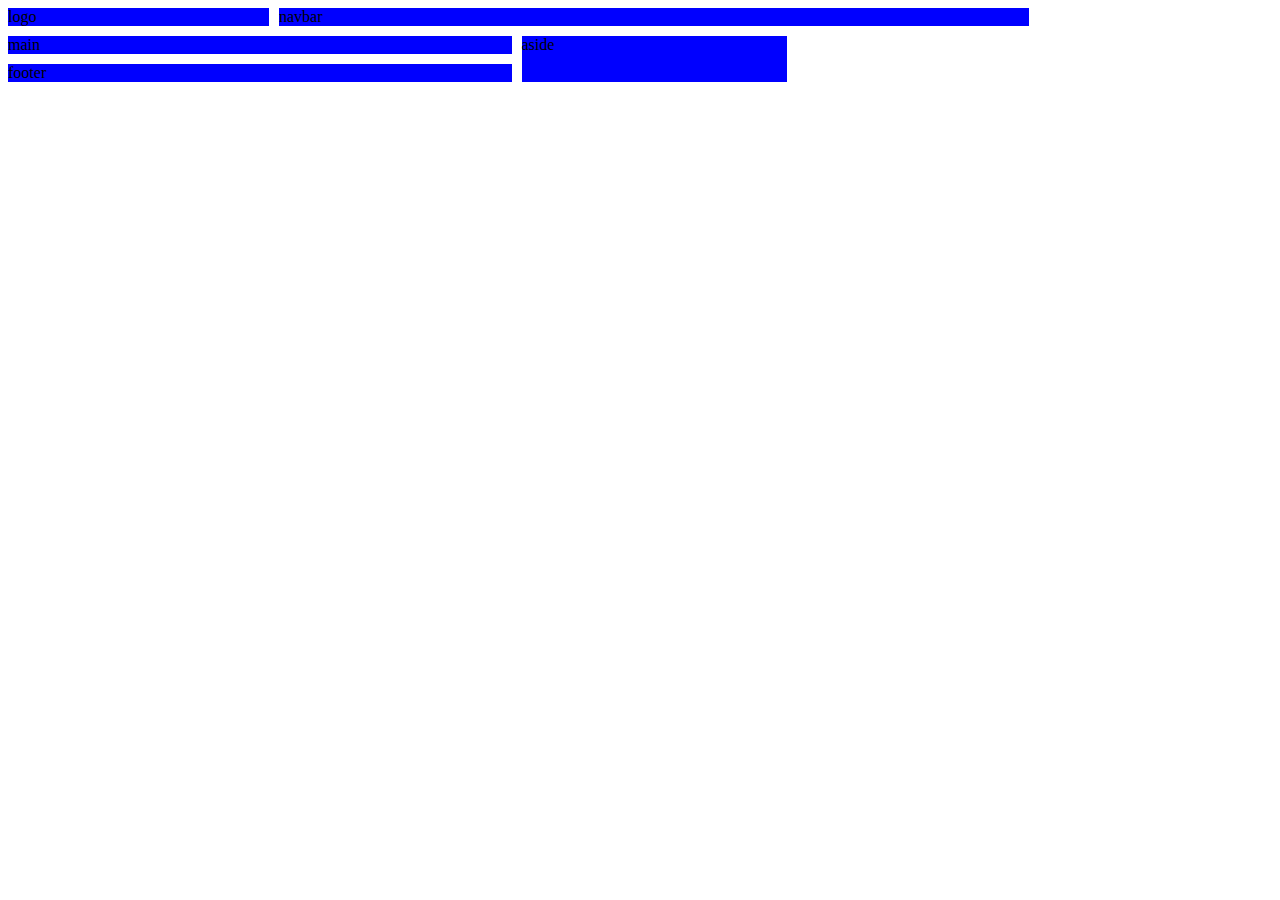
<file: inde2.html>
<!DOCTYPE html>
<html lang="en">
<head>
    <meta charset="UTF-8">
    <meta name="viewport" content="width=device-width, initial-scale=1.0">
    <link rel="stylesheet" href="style2.css">
    <title>Document</title>
</head>
<body>
    
    <div class="container">
        <div class="logo">
            logo
        </div>
        <div class="navbar">
            navbar
        </div>
        <div class="main">
            main
        </div>
        <div class="aside">
            aside
         </div>
        <div class="footer">
            footer
        </div>
    </div>
</body>
</html>
</file>
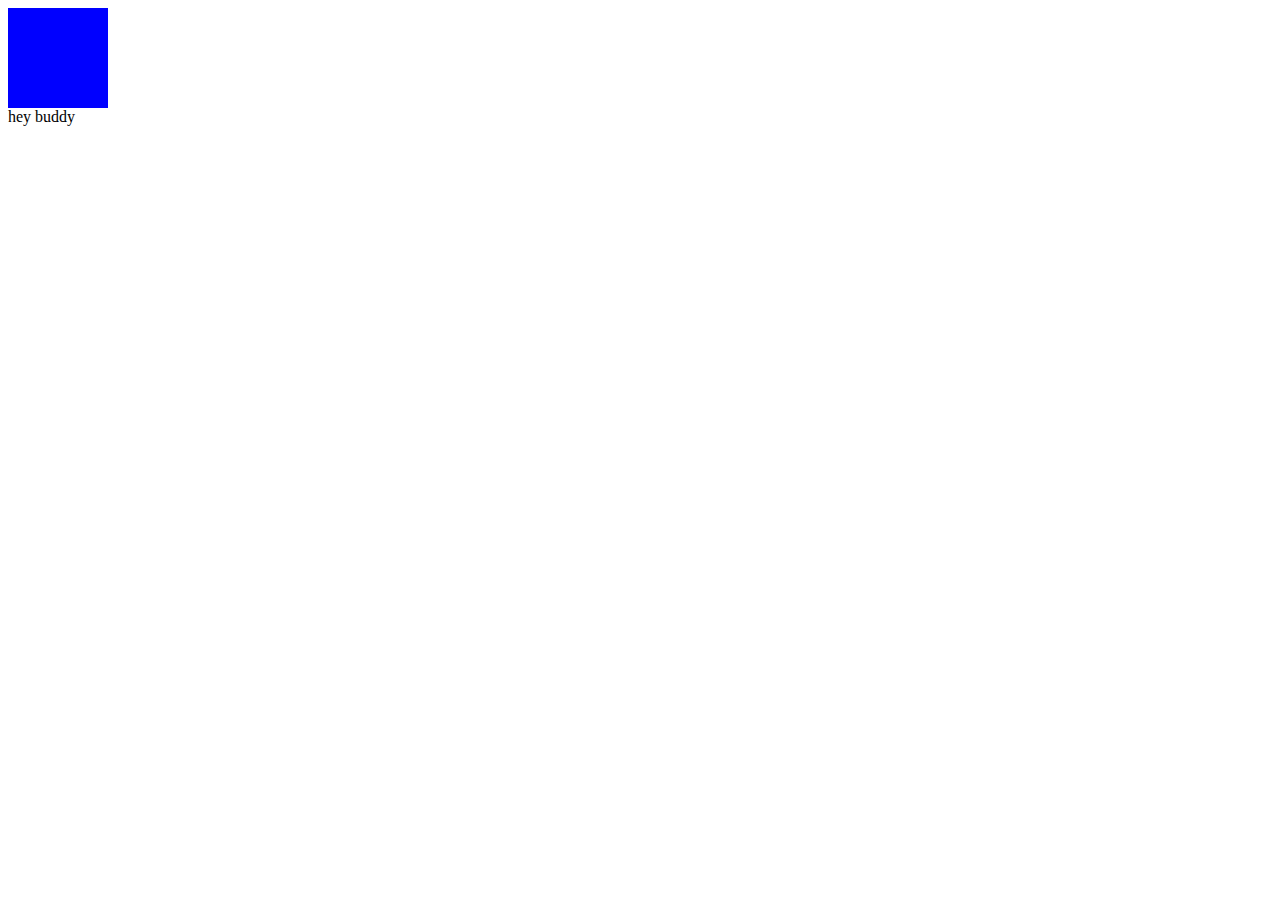
<file: index2.html>
<!DOCTYPE html>
<html lang="en">
<head>
    <meta charset="UTF-8">
    <meta name="viewport" content="width=device-width, initial-scale=1.0">
    <title>Document</title>
    <style>
        div{
            background-color: blue;
            width: 100px;
            height: 100px;
            color: white;
        }
    </style>
</head>
<body>
    <div id="mainDiv"></div>

</body>


<script src="java2.js"></script>
</html>
</file>
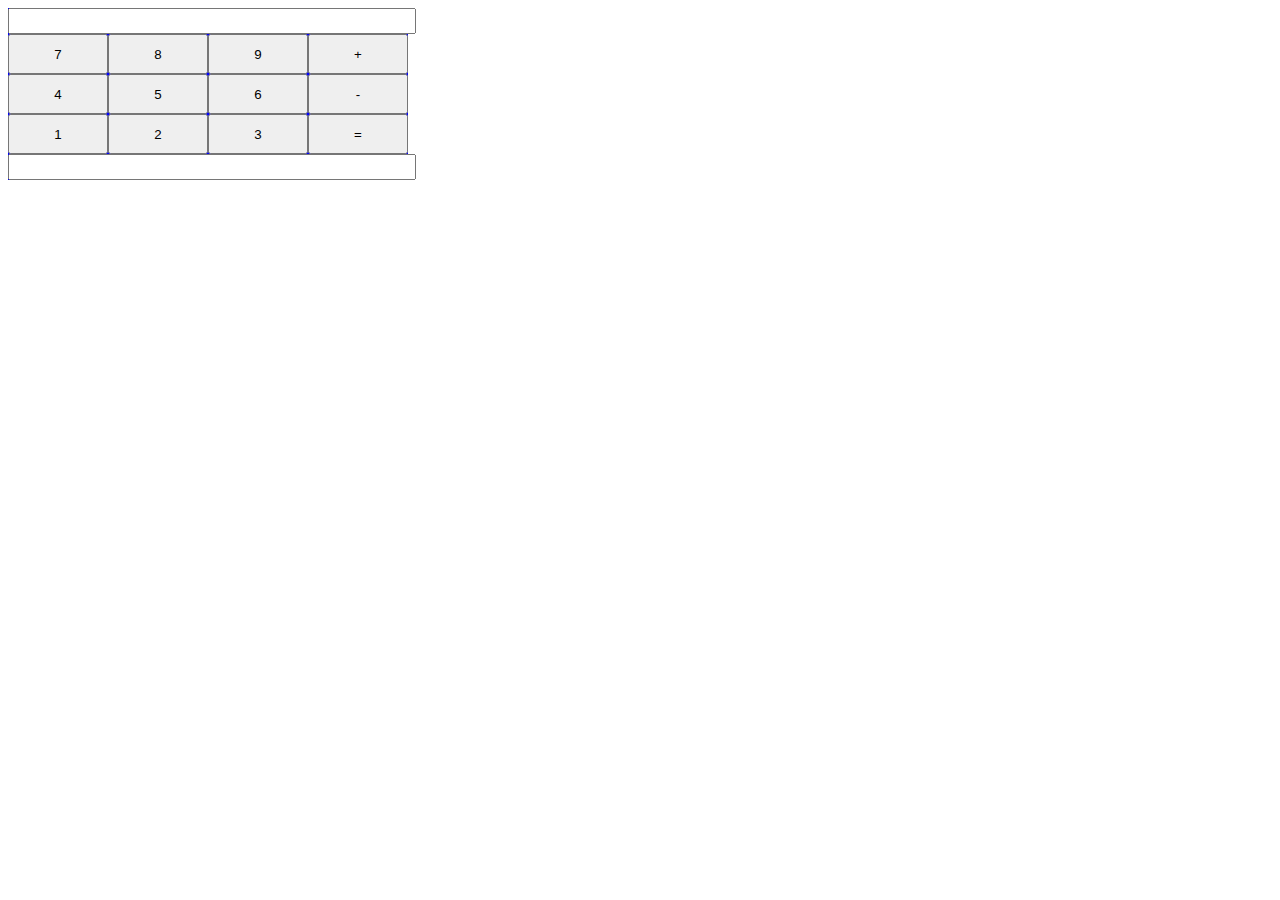
<file: indexcal.html>
<!DOCTYPE html>
<html lang="en">
<head>
    <meta charset="UTF-8">
    <meta name="viewport" content="width=device-width, initial-scale=1.0">
    <title>Document</title>
</head>
<body>
    <script src="calculator.js"></script> 

 
</body>
</html>
</file>
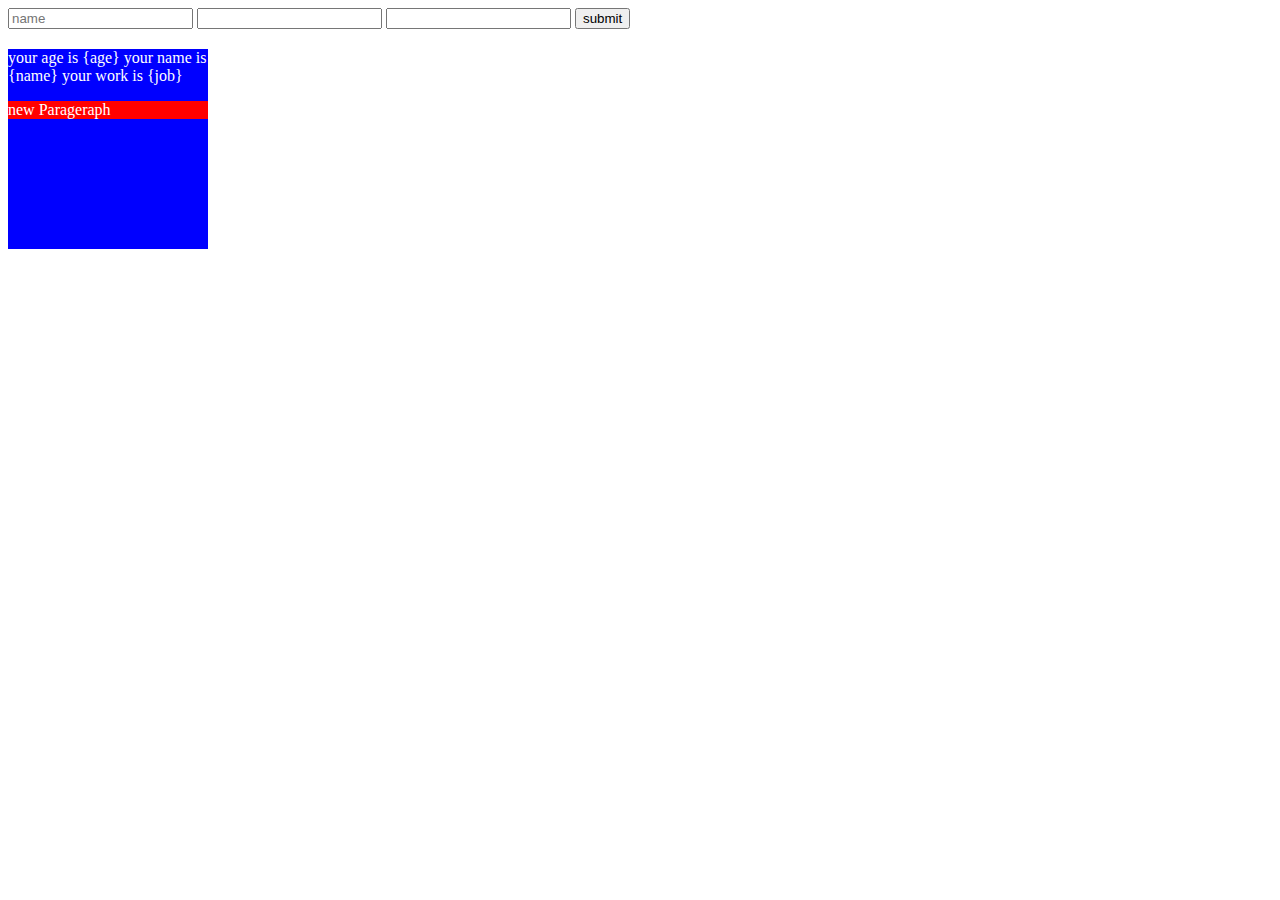
<file: indexold.html>
<!DOCTYPE html>
<html lang="en">
<head>
    <meta charset="UTF-8">
    <meta name="viewport" content="width=device-width, initial-scale=1.0">
    <title>Document</title>
</head>
<body>
    <form action="" id="form">
        <input type="text" id="input1" placeholder="name">
        <input type="text" id="input2">
        <input type="text" id="input3">
        <button type="submit" id="btn">submit</button>
   

    <div id="cont" style="width: 200px;background-color: blue;height: 200px; color: white; margin-top: 20px;">
        your age is <span id="span2">{age}</span>
        your name is <span id="span1">{name}</span>

        your work is <span id="span3">{job}</span>
    </div>
</form>
    <script src="javaold.js"></script>
</body>
</html>
</file>
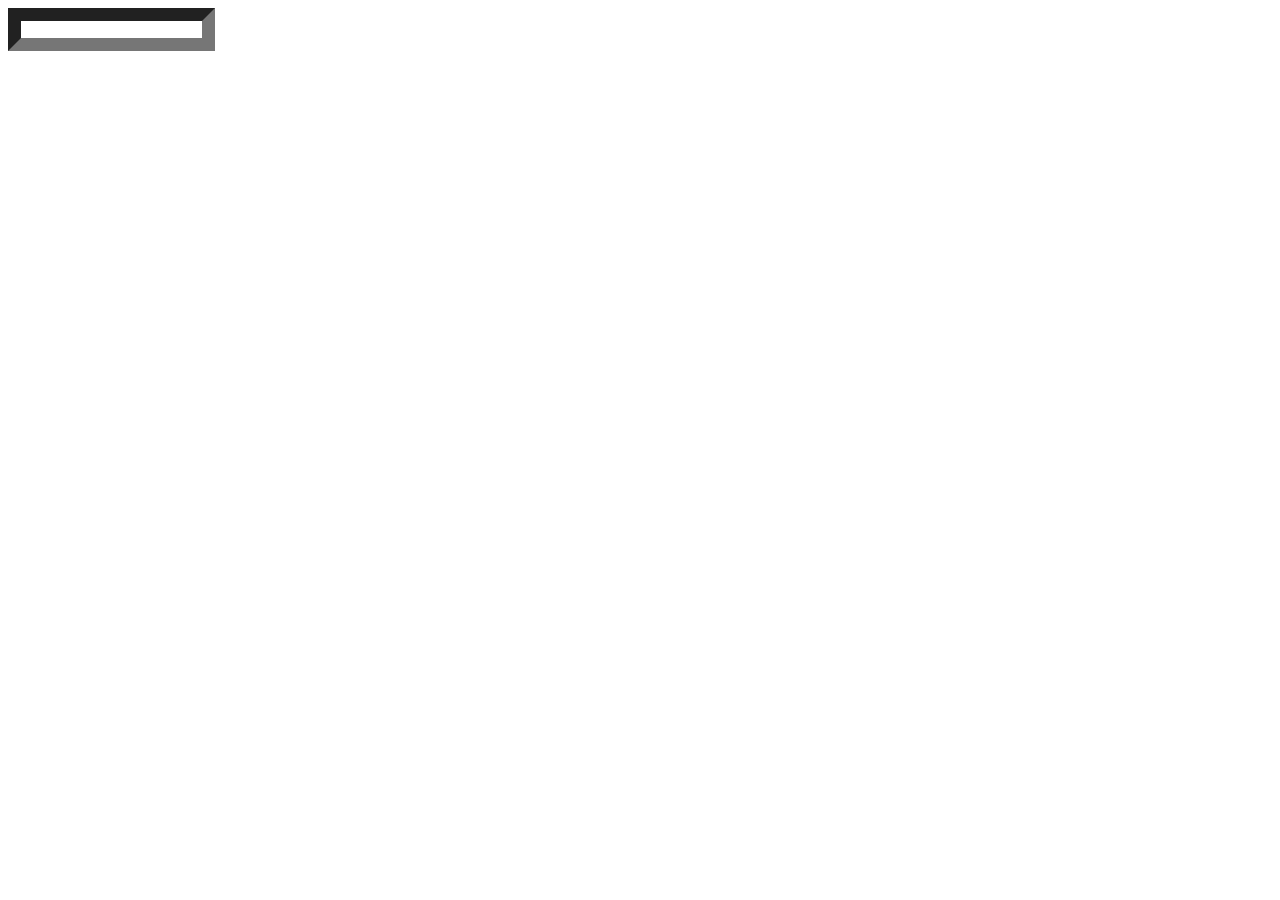
<file: tamrin.html>
<!DOCTYPE html>
<html lang="en">
<head>
    <meta charset="UTF-8">
    <meta name="viewport" content="width=device-width, initial-scale=1.0">
    <title>Document</title>
    <style>
  
    </style>
</head>
<body>
<input type="text" name="inputOne" style="border-width: 10pt;">



    <script src="tamrin.js"></script>
</body>
</html>
</file>
<file: style2.css>
.container {
    display: grid;
    gap: 10px 10px;
    grid-template-areas: 'logo navbar navbar navbar .'
    'main main  aside . . '
     'footer footer aside . .'
     ;
}
.container >*{
    background-color: blue;
    color: black;
}

.logo{
    grid-area: logo;
}
.navbar{
    grid-area: navbar;
}
.main{
    grid-area: main;
}
.aside{
    grid-area: aside;
}
.footer{
    grid-area: footer;
}
</file>
